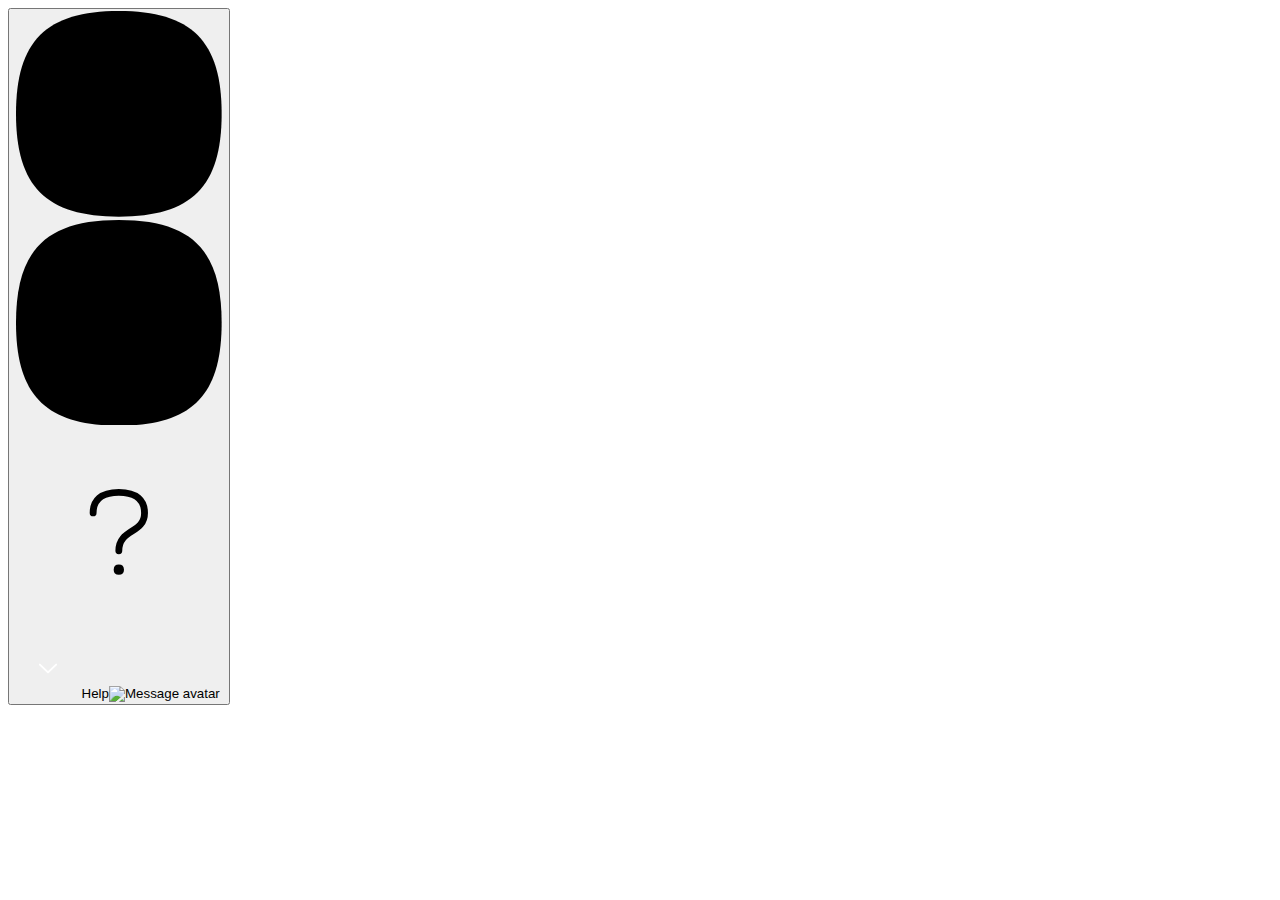
<file: images/Grok _ 8 - Module 8_ Functions, fills, and pizza!_files/saved_resource.html>
<!DOCTYPE html>
<!-- saved from url=(0056)https://groklearning.com/learn/python-for-beginners/8/0/ -->
<html><head><meta http-equiv="Content-Type" content="text/html; charset=UTF-8">
          
        <style></style><style hs-beacon="active" data-styled-version="5.1.1"></style></head>
        <body id="beacon-container-body">
          <div id="beacon-container"><div class="frame-content"><div class="hsds-beacon"><button aria-label="Open Beacon popover" aria-expanded="false" aria-controls="HSBeaconContainerFrame" class="FabButtoncss__ButtonUI-sc-8cshs0-1 jVmIGg is-fab-shown"><div class="FabButtoncss__FabBackgroundUI-sc-8cshs0-0 jVWGUH position-left is-fab-shown"><svg xmlns="http://www.w3.org/2000/svg" viewBox="0 0 60 60" preserveAspectRatio="none" aria-hidden="true">
  <path d="M60 30C60 51.25 51.25 60 30 60C8.75 60 1.99634e-09 51.25 1.99563e-09 30C1.99492e-09 8.75 8.75 0 30 0C51.25 0 60 8.75 60 30Z"></path>
</svg>
</div><div class="FabButtoncss__FabBackgroundUI-sc-8cshs0-0 jVWGUH position-right is-fab-shown"><svg xmlns="http://www.w3.org/2000/svg" viewBox="0 0 60 60" preserveAspectRatio="none" aria-hidden="true">
  <path d="M60 30C60 51.25 51.25 60 30 60C8.75 60 1.99634e-09 51.25 1.99563e-09 30C1.99492e-09 8.75 8.75 0 30 0C51.25 0 60 8.75 60 30Z"></path>
</svg>
</div><span class="FabButtoncss__IconUI-sc-8cshs0-3 gzrMMT c-FabButton__icon--icon is-fab-shown" data-testid="fab-icon"><svg xmlns="http://www.w3.org/2000/svg" fill="none" viewBox="0 0 60 60"><path d="M31.5 41.332c0 1-.5 1.5-1.5 1.5s-1.5-.5-1.5-1.5.5-1.5 1.5-1.5 1.5.5 1.5 1.5Z" fill="#000"></path><path d="M22.5 24.77c0-3.57 2.188-6 7.5-6 5.313 0 7.5 2.43 7.5 6 0 6.062-7.5 4.621-7.5 11.062" stroke="#000" stroke-linecap="round" stroke-width="2" class="line-path"></path></svg>
</span><span class="FabButtoncss__IconUI-sc-8cshs0-3 eIeKTD c-FabButton__icon--close is-fab-shown" data-testid="fab-close-icon"><svg xmlns="http://www.w3.org/2000/svg" width="60" height="61" viewBox="0 0 60 61" fill="none"><path d="M38.125 27.625 30 35.375l-8.125-7.75" stroke="#fff" stroke-width="2" stroke-linecap="round" stroke-linejoin="round"></path></svg>
</span><span class="FabButtoncss__TextUI-sc-8cshs0-2 bnuvhp c-FabButton__text is-fab-shown">Help</span><img class="FabButtoncss__MessageAvatarUI-sc-8cshs0-4 hvSNEh is-fab-shown" alt="Message avatar" data-cy="MessageAvatar" width="1" height="0"></button></div></div></div>
        
      
    </body></html>
</file>
